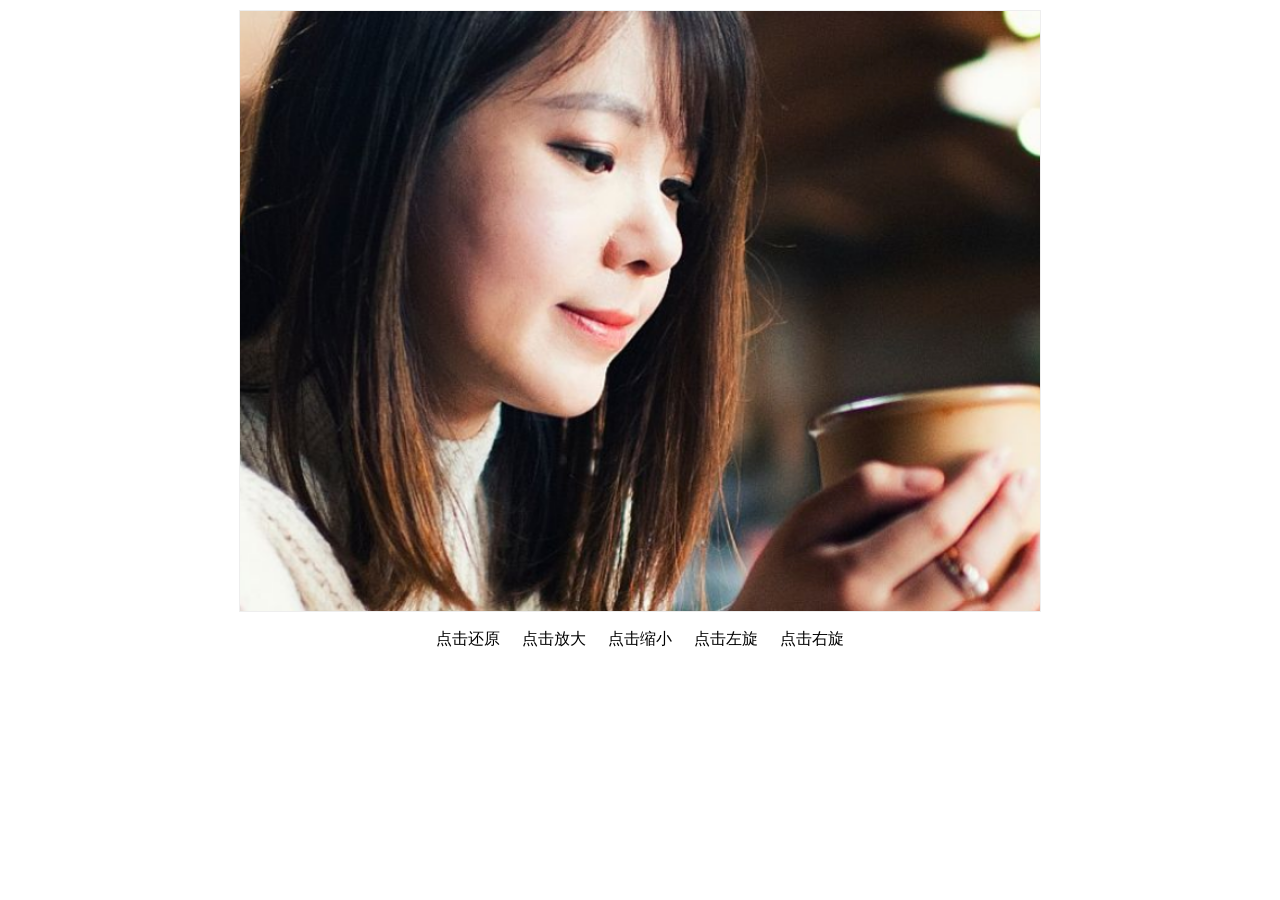
<file: canvasDrag/index.html>
<doctype html>
<html>
 <head>
  <meta charset="utf-8">
  <style>
    canvas {
      display: block;
      border: 1px solid #eee;
      margin: 10px auto;
    }
    .button-group {
      margin: 10px auto;
      width: 800px;
      text-align: center;
    }
    .button-group a {
      display: inline-block;
      width: 80px;
      height: 32px;
      line-height: 32px;
      text-decoration: none;
      border: 1px solid #fff;
    }
    .button-group a:hover {
      cursor: pointer;
      color: #1DA57A;
    }
  </style>
  <title>canvas图片旋转缩放拖拽</title>
 </head>
  <body>
    <canvas id="canvas"></canvas>

    <div class="button-group">
      <a id="resetBtn">点击还原</a>
      <a id="bigBtn">点击放大</a>
      <a id="smallBtn">点击缩小</a>
      <a id="leftRotate">点击左旋</a>
      <a id="rightRotate">点击右旋</a>
    </div>
   <script type="text/javascript" src="index.js"></script>
  </body>
</html>
</file>
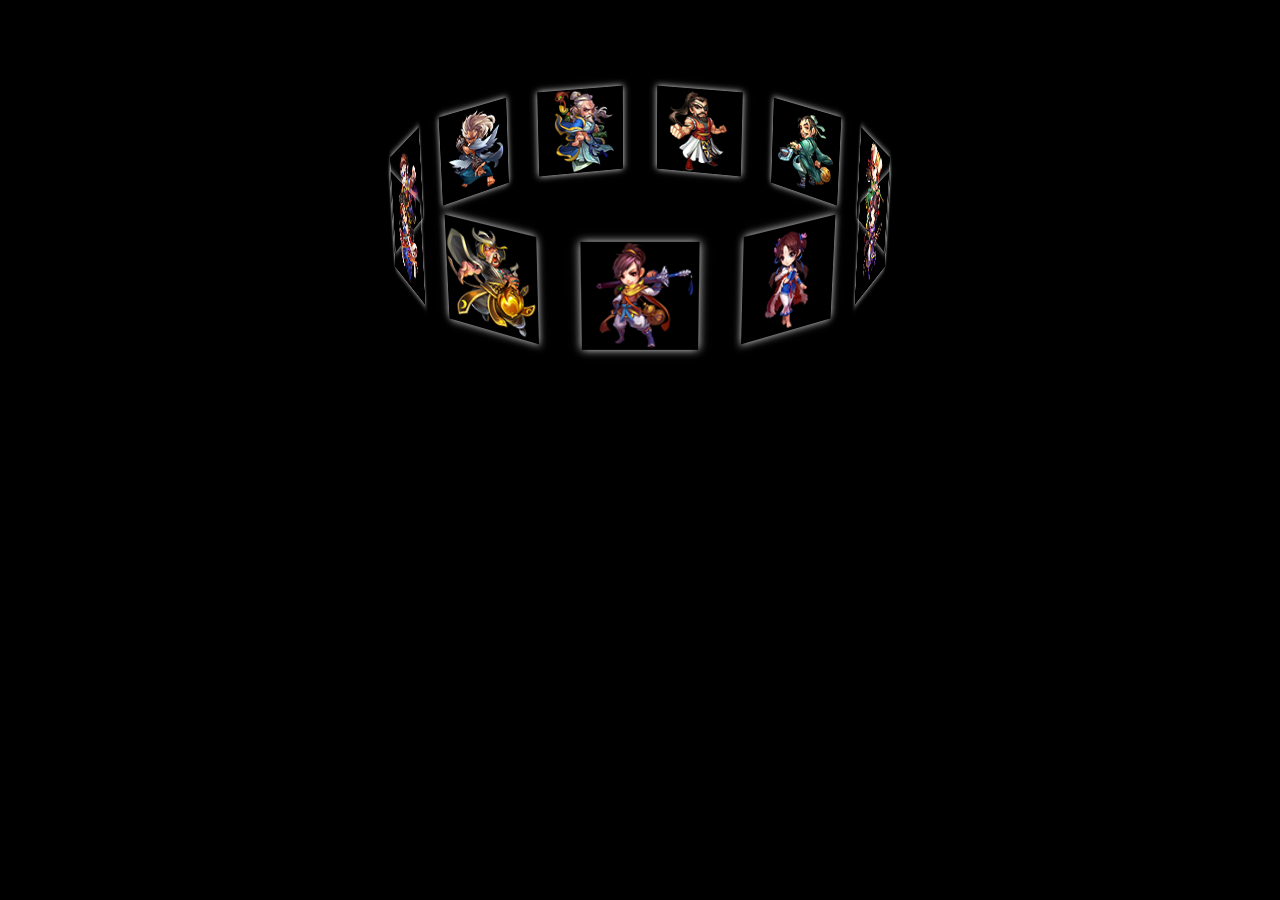
<file: css3D/index.html>
<!DOCTYPE html>
<html onselectstart="return false">

<head>
    <meta charset="utf-8">
    <title>3D相册</title>
    <link href="./style.css" rel="stylesheet">
</head>

<body>
    <div class="container">
        <div id="wrap" class="images">
            <img src="./images/01.png" alt="">
            <img src="./images/02.png" alt="">
            <img src="./images/03.png" alt="">
            <img src="./images/04.png" alt="">
            <img src="./images/05.png" alt="">
            <img src="./images/06.png" alt="">
            <img src="./images/07.png" alt="">
            <img src="./images/08.png" alt="">
            <img src="./images/09.png" alt="">
            <img src="./images/10.png" alt="">
            <img src="./images/11.png" alt="">
        </div>
    </div>
    <script src="./main.js"></script>
</body>

</html>
</file>
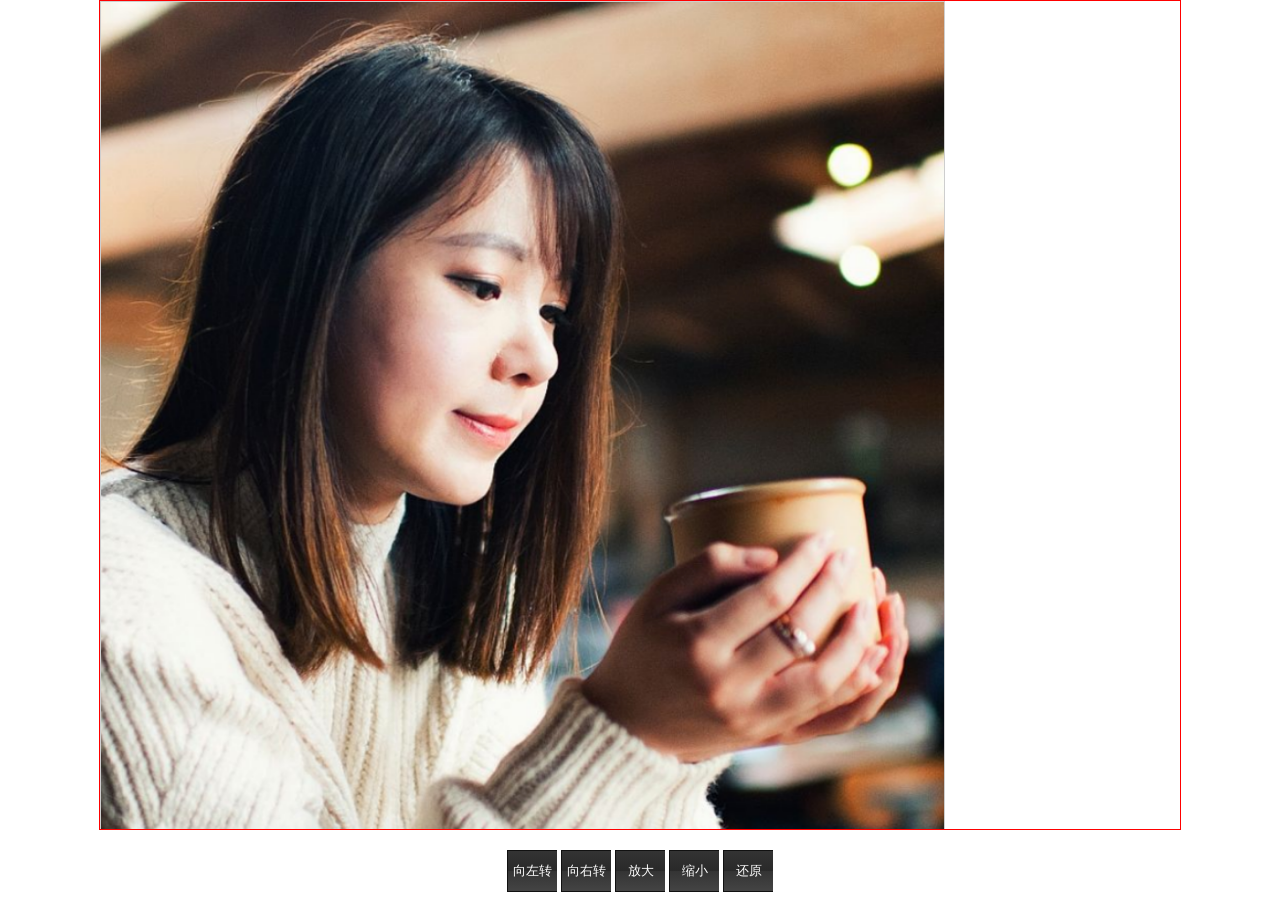
<file: cssDrag/index.html>
<!DOCTYPE html>
<html lang="en">
  <head>
    <meta charset="UTF-8">
    <title>使用css3图片旋转拖拽缩放</title>
    <style>
      body, html {
        height: 100%;
        margin: 0;
        padding: 0;
      }
      #imgContainer {
        overflow: hidden;
        border: 1px solid red;
        margin: auto;
      }
      .img {
        border: 1px solid #cecece;
        cursor: move;
        position: relative;
      }
      .operator-group {
        height: 50px;
        text-align: center;
        margin-top: 20px;
      }
      .button:focus {
        outline: 0;
      }
      .button {
        padding: 0;
        width: 50px;
        line-height: 40px;
        background: linear-gradient(to top,#444,#343434 50%,#292929 0,#333);
        border: 1px solid #111;
        color: #fff;
        border: 1px solid #111;
        border-right: none;
      }
      .button:hover {
        cursor: pointer;
      }
      .hide {
        display: none;
      }
    </style>
  </head>
  <body>
    <div id="imgContainer">
      <img id="img" src="../img/img0.png" class="img" />
    </div>
    <div class="operator-group">
      <button class="button" id="leftBtn">向左转</button>
      <button class="button" id="rightBtn">向右转</button>
      <button class="button" id="bigBtn">放大</button>
      <button class="button" id="smallBtn">缩小</button>
      <button class="button" id="resetBtn">还原</button>
    </div>
    <script type="text/javascript">

      const leftBtn = document.getElementById("leftBtn");
      const rightBtn = document.getElementById("rightBtn");
      const bigBtn = document.getElementById("bigBtn");
      const smallBtn = document.getElementById("smallBtn");
      const resetBtn = document.getElementById("resetBtn");

      const img = document.getElementById("img");
      const imgContainer = document.getElementById("imgContainer");

      const originImg = new Image();
      originImg.src = img.src;

      let imgWidth = 0;
      let imgHeight = 0;
      let containerHeight = 0;
      let containerWidth = 0;

      const scale = () => {
        imgContainer.style.width = `${document.body.clientWidth - 200}px`;
        imgContainer.style.height = `${document.body.clientHeight - 72}px`;

        containerHeight = parseInt(imgContainer.style.height, 10);
        containerWidth = parseInt(imgContainer.style.width, 10);
        // 等比缩放
        let heightRatio = 0;
        let widthRatio = 0;
        let ratio = 1;
        let width = imgWidth;
        let height = imgHeight;
        widthRatio = containerWidth / width;
        heightRatio = containerHeight / height;
        if (heightRatio < 1) {
          ratio = heightRatio;
        } else if (widthRatio < 1) {
          ratio = widthRatio;
        } else if (widthRatio < 1 || heightRatio < 1) {
          ratio = widthRatio <= heightRatio ? widthRatio : heightRatio;
        }
        if (ratio < 1) {
          width *= ratio;
          height *= ratio;
        }
        img.height = height;
        img.width = width;
      };

      img.onload = () => {
        img.style.top = 0;
        img.style.left = 0;
        img.style.zoom = '100%';
        imgWidth = originImg.width;
        imgHeight = originImg.height;
        scale();
      };

      window.onresize = () => {
        scale();
      };

      // 旋转角度
      let rotationAngle = 0;

      leftBtn.onclick = () => {
        rotationAngle = (rotationAngle - 90) % 360;
        img.style.transform = 'rotate(' + rotationAngle + 'deg)';
      }

      rightBtn.onclick = () => {
        rotationAngle = (rotationAngle + 90) % 360;
        img.style.transform = 'rotate(' + rotationAngle + 'deg)';
      }

      bigBtn.onclick = () => {
        img.style.zoom = `${parseInt(img.style.zoom, 10) + 2}%`;
      }

      smallBtn.onclick = () => {
        img.style.zoom = `${parseInt(img.style.zoom, 10) - 2}%`;
      }

      resetBtn.onclick = () => {
        img.style.top = 0;
        img.style.left = 0;
        img.style.zoom = '100%';
        img.style.transform = 'rotate(0)';
        scale();
      }
      //图片拖拽
      let drag = 0;
      let move = 0;
      let x = 0;
      let y = 0;
      img.onmouseover = () => {
        drag = 1;
      }
      img.onmousemove = () => {
        if (move) {
          img.style.left = (window.event.x - x) + "px";
          img.style.top = (window.event.y - y) + "px";
        }
      }
      img.onmousedown = () => {
        if (drag) {
          x = window.event.x - parseInt(img.style.left);
          y = window.event.y - parseInt(img.style.top);
          move = 1;
        }
      }
      window.onmouseup = () => {
        move = 0;
      }
      img.ondragstart = () => {
        window.event.returnValue = false;
      }
    </script>
  </body>
</html>
</file>
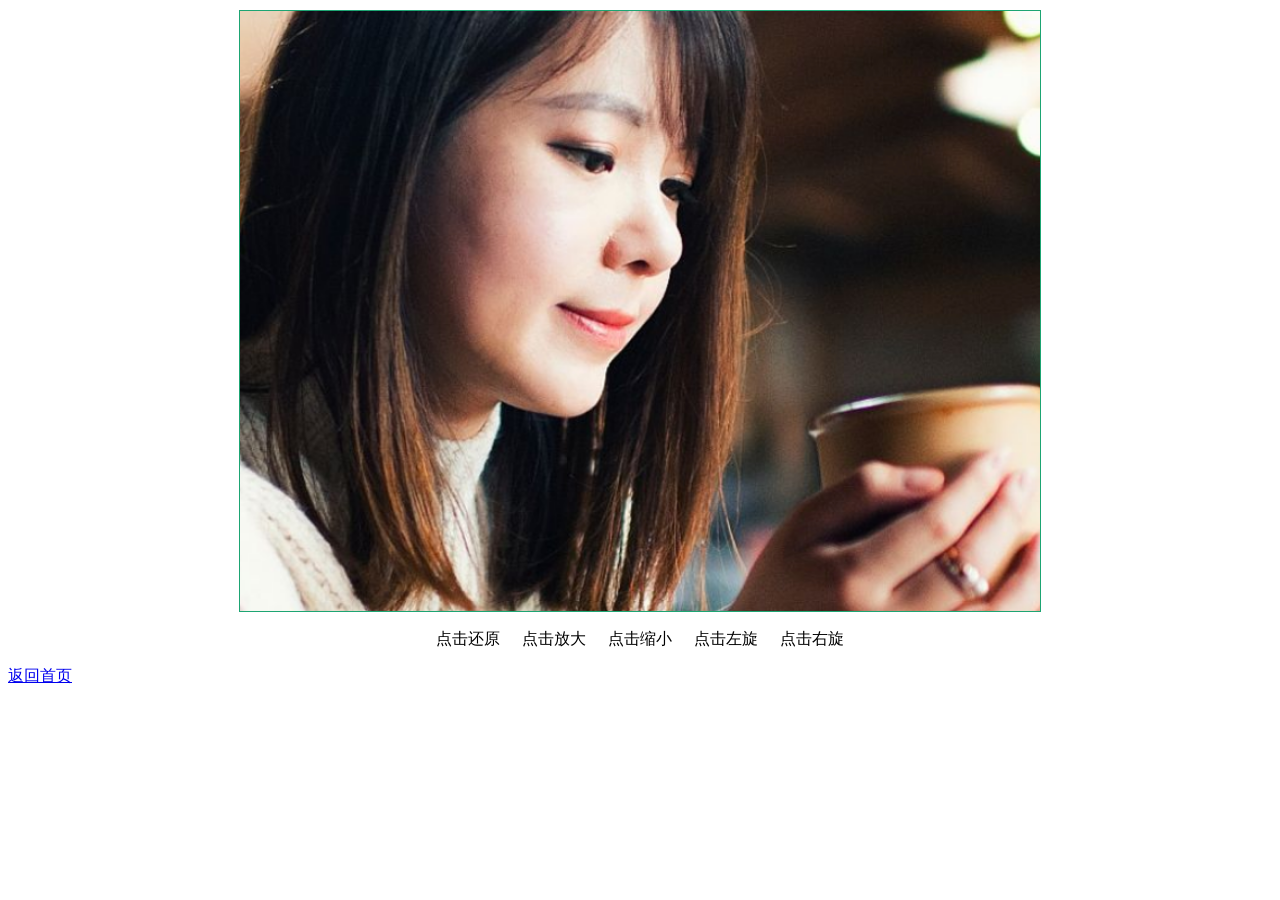
<file: 图片拖拽/canvas实现/index.html>
<doctype html>
<html>
 <head>
  <meta charset="utf-8">
  <style>
    canvas {
      display: block;
      border: 1px solid #1da573;
      margin: 10px auto;
    }
    .button-group {
      margin: 10px auto;
      width: 800px;
      text-align: center;
    }
    .button-group a {
      display: inline-block;
      width: 80px;
      height: 32px;
      line-height: 32px;
      text-decoration: none;
      border: 1px solid #fff;
    }
    .button-group a:hover {
      cursor: pointer;
      color: #1da57a;
    }
  </style>
  <title>canvas图片旋转缩放拖拽</title>
 </head>
  <body>
    <canvas id="canvas"></canvas>

    <div class="button-group">
      <a id="resetBtn">点击还原</a>
      <a id="bigBtn">点击放大</a>
      <a id="smallBtn">点击缩小</a>
      <a id="leftRotate">点击左旋</a>
      <a id="rightRotate">点击右旋</a>
    </div>
    <div class="back-home"><a href="../../index.html">返回首页</a></div>
   <script type="text/javascript" src="index.js"></script>
  </body>
</html>
</file>
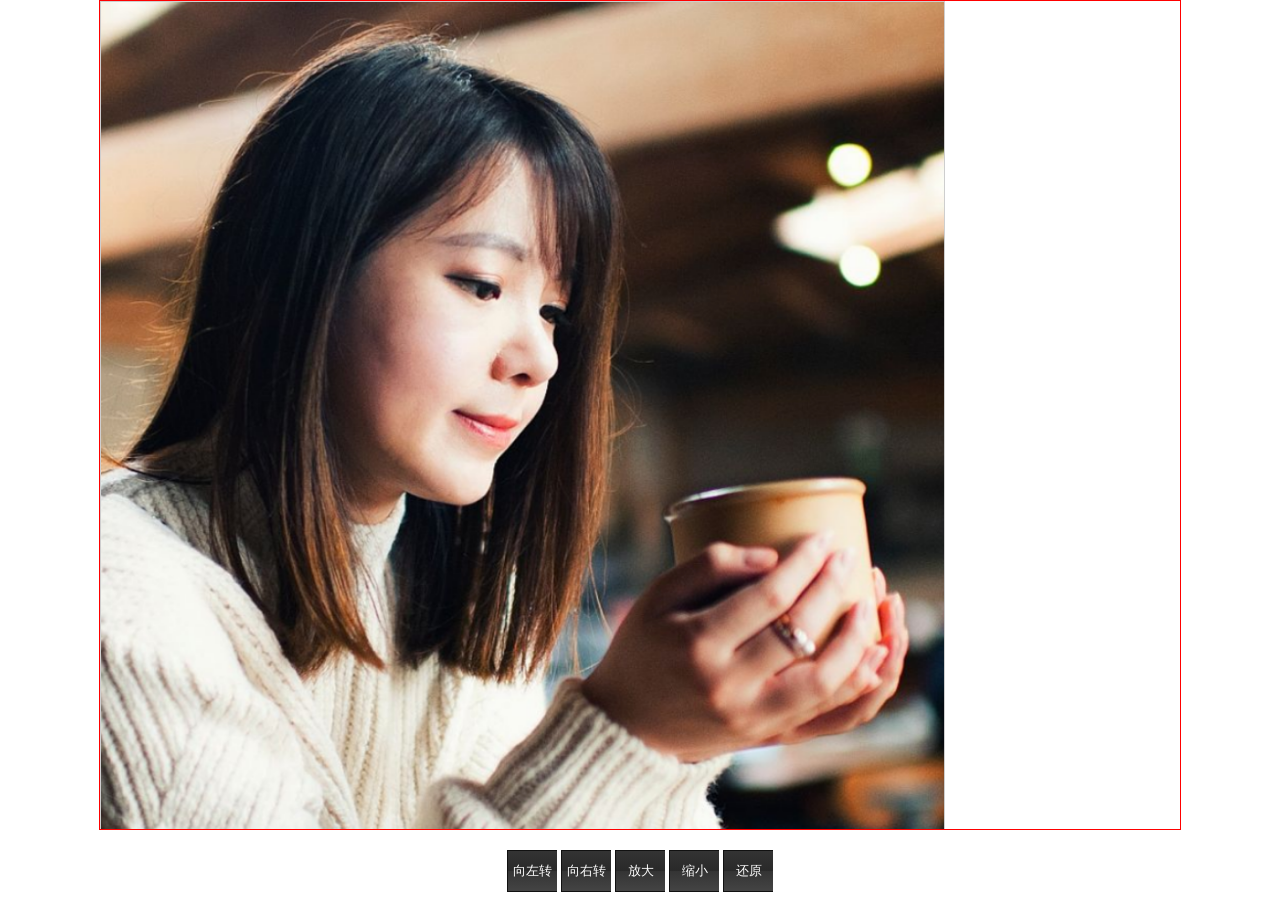
<file: 图片拖拽/css实现/index.html>
<!DOCTYPE html>
<html lang="en">
  <head>
    <meta charset="UTF-8">
    <title>使用css3图片旋转拖拽缩放</title>
    <style>
      body, html {
        height: 100%;
        margin: 0;
        padding: 0;
      }
      #imgContainer {
        overflow: hidden;
        border: 1px solid red;
        margin: auto;
      }
      .img {
        border: 1px solid #cecece;
        cursor: move;
        position: relative;
      }
      .operator-group {
        height: 50px;
        text-align: center;
        margin-top: 20px;
      }
      .button:focus {
        outline: 0;
      }
      .button {
        padding: 0;
        width: 50px;
        line-height: 40px;
        background: linear-gradient(to top,#444,#343434 50%,#292929 0,#333);
        border: 1px solid #111;
        color: #fff;
        border: 1px solid #111;
        border-right: none;
      }
      .button:hover {
        cursor: pointer;
      }
      .hide {
        display: none;
      }
    </style>
  </head>
  <body>
    <div id="imgContainer">
      <img id="img" src="../img/1.png" class="img" />
    </div>
    <div class="operator-group">
      <button class="button" id="leftBtn">向左转</button>
      <button class="button" id="rightBtn">向右转</button>
      <button class="button" id="bigBtn">放大</button>
      <button class="button" id="smallBtn">缩小</button>
      <button class="button" id="resetBtn">还原</button>
    </div>
    <script type="text/javascript">

      const leftBtn = document.getElementById("leftBtn");
      const rightBtn = document.getElementById("rightBtn");
      const bigBtn = document.getElementById("bigBtn");
      const smallBtn = document.getElementById("smallBtn");
      const resetBtn = document.getElementById("resetBtn");

      const img = document.getElementById("img");
      const imgContainer = document.getElementById("imgContainer");

      const originImg = new Image();
      originImg.src = img.src;

      let imgWidth = 0;
      let imgHeight = 0;
      let containerHeight = 0;
      let containerWidth = 0;

      const scale = () => {
        imgContainer.style.width = `${document.body.clientWidth - 200}px`;
        imgContainer.style.height = `${document.body.clientHeight - 72}px`;

        containerHeight = parseInt(imgContainer.style.height, 10);
        containerWidth = parseInt(imgContainer.style.width, 10);
        // 等比缩放
        let heightRatio = 0;
        let widthRatio = 0;
        let ratio = 1;
        let width = imgWidth;
        let height = imgHeight;
        widthRatio = containerWidth / width;
        heightRatio = containerHeight / height;
        if (heightRatio < 1) {
          ratio = heightRatio;
        } else if (widthRatio < 1) {
          ratio = widthRatio;
        } else if (widthRatio < 1 || heightRatio < 1) {
          ratio = widthRatio <= heightRatio ? widthRatio : heightRatio;
        }
        if (ratio < 1) {
          width *= ratio;
          height *= ratio;
        }
        img.height = height;
        img.width = width;
      };

      img.onload = () => {
        img.style.top = 0;
        img.style.left = 0;
        img.style.zoom = '100%';
        imgWidth = originImg.width;
        imgHeight = originImg.height;
        scale();
      };

      window.onresize = () => {
        scale();
      };

      // 旋转角度
      let rotationAngle = 0;

      leftBtn.onclick = () => {
        rotationAngle = (rotationAngle - 90) % 360;
        img.style.transform = 'rotate(' + rotationAngle + 'deg)';
      }

      rightBtn.onclick = () => {
        rotationAngle = (rotationAngle + 90) % 360;
        img.style.transform = 'rotate(' + rotationAngle + 'deg)';
      }

      bigBtn.onclick = () => {
        img.style.zoom = `${parseInt(img.style.zoom, 10) + 2}%`;
      }

      smallBtn.onclick = () => {
        img.style.zoom = `${parseInt(img.style.zoom, 10) - 2}%`;
      }

      resetBtn.onclick = () => {
        img.style.top = 0;
        img.style.left = 0;
        img.style.zoom = '100%';
        img.style.transform = 'rotate(0)';
        scale();
      }
      //图片拖拽
      let drag = 0;
      let move = 0;
      let x = 0;
      let y = 0;
      img.onmouseover = () => {
        drag = 1;
      }
      img.onmousemove = () => {
        if (move) {
          img.style.left = (window.event.x - x) + "px";
          img.style.top = (window.event.y - y) + "px";
        }
      }
      img.onmousedown = () => {
        if (drag) {
          x = window.event.x - parseInt(img.style.left);
          y = window.event.y - parseInt(img.style.top);
          move = 1;
        }
      }
      window.onmouseup = () => {
        move = 0;
      }
      img.ondragstart = () => {
        window.event.returnValue = false;
      }
    </script>
  </body>
</html>
</file>
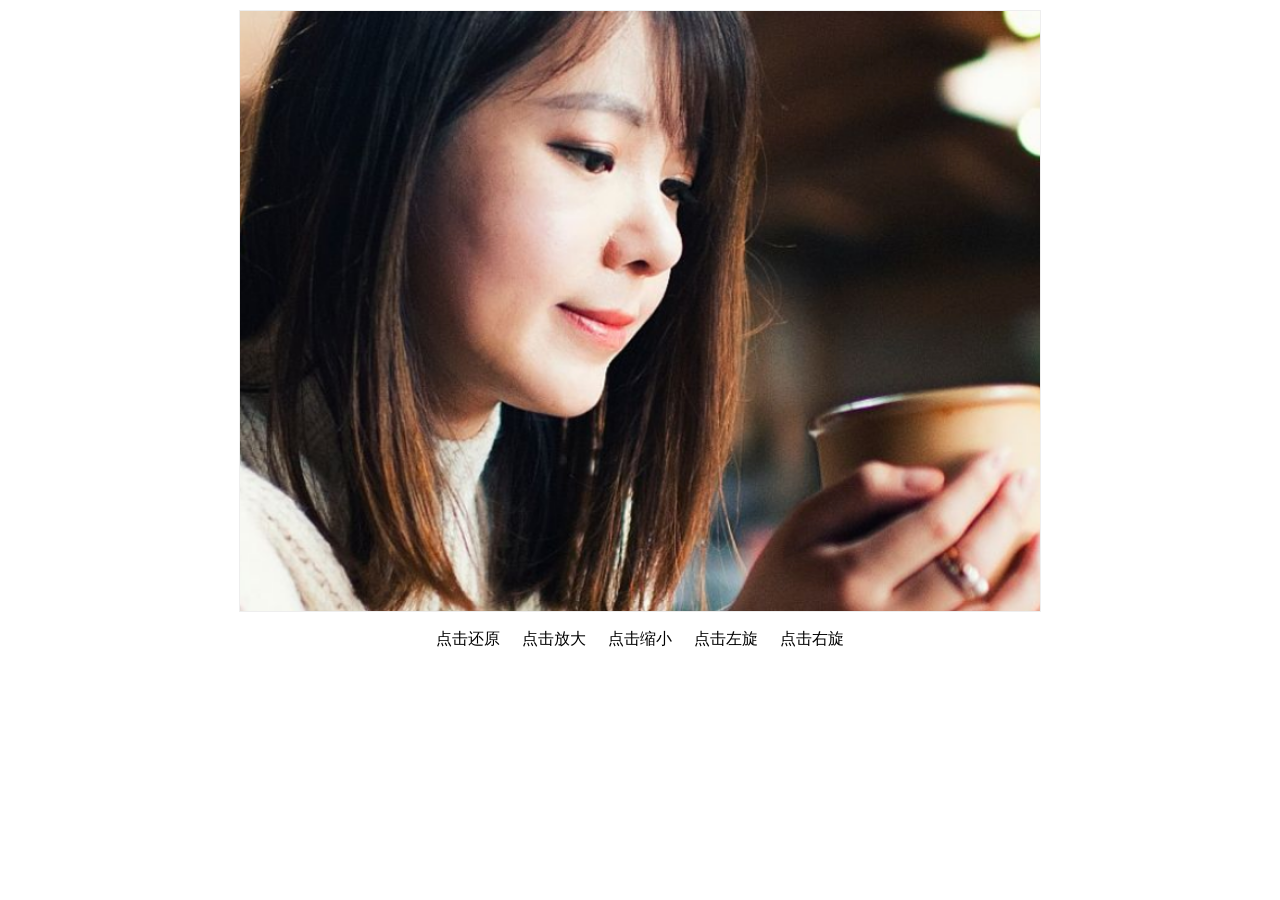
<file: canvasImg/test.html>
<doctype html>
<html>
 <head>
  <meta charset="utf-8">
  <style>
    canvas {
      display: block;
      border: 1px solid #eee;
      margin: 10px auto;
    }
    .button-group {
      margin: 10px auto;
      width: 800px;
      text-align: center;
    }
    .button-group a {
      display: inline-block;
      width: 80px;
      height: 32px;
      line-height: 32px;
      text-decoration: none;
      border: 1px solid #fff;
    }
    .button-group a:hover {
      cursor: pointer;
      color: #1DA57A;
    }
 </style>
 <title>canvas图片旋转缩放拖拽</title>
 </head>
  <body>
    <canvas id="canvas"></canvas>

    <div class="button-group">
      <a id="resetBtn">点击还原</a>
      <a id="bigBtn">点击放大</a>
      <a id="smallBtn">点击缩小</a>
      <a id="leftRotate">点击左旋</a>
      <a id="rightRotate">点击右旋</a>
    </div>
   <script type="text/javascript" src="test.js"></script>
  </body>
</html>
</file>
<file: css3D/style.css>
* {
  margin: 0px;
  padding: 0px;
}

body {
  background-color: #000;
}

.container {
  perspective: 1500px;
}

.images {
  width: 100px;
  height: 100px;
  margin: 150px auto;
  position: relative;
  transform: rotateX(-20deg);
  transform-style: preserve-3d;
}

.images img {
  position: absolute;
  box-shadow: 0 0 8px #eee;
}
</file>
